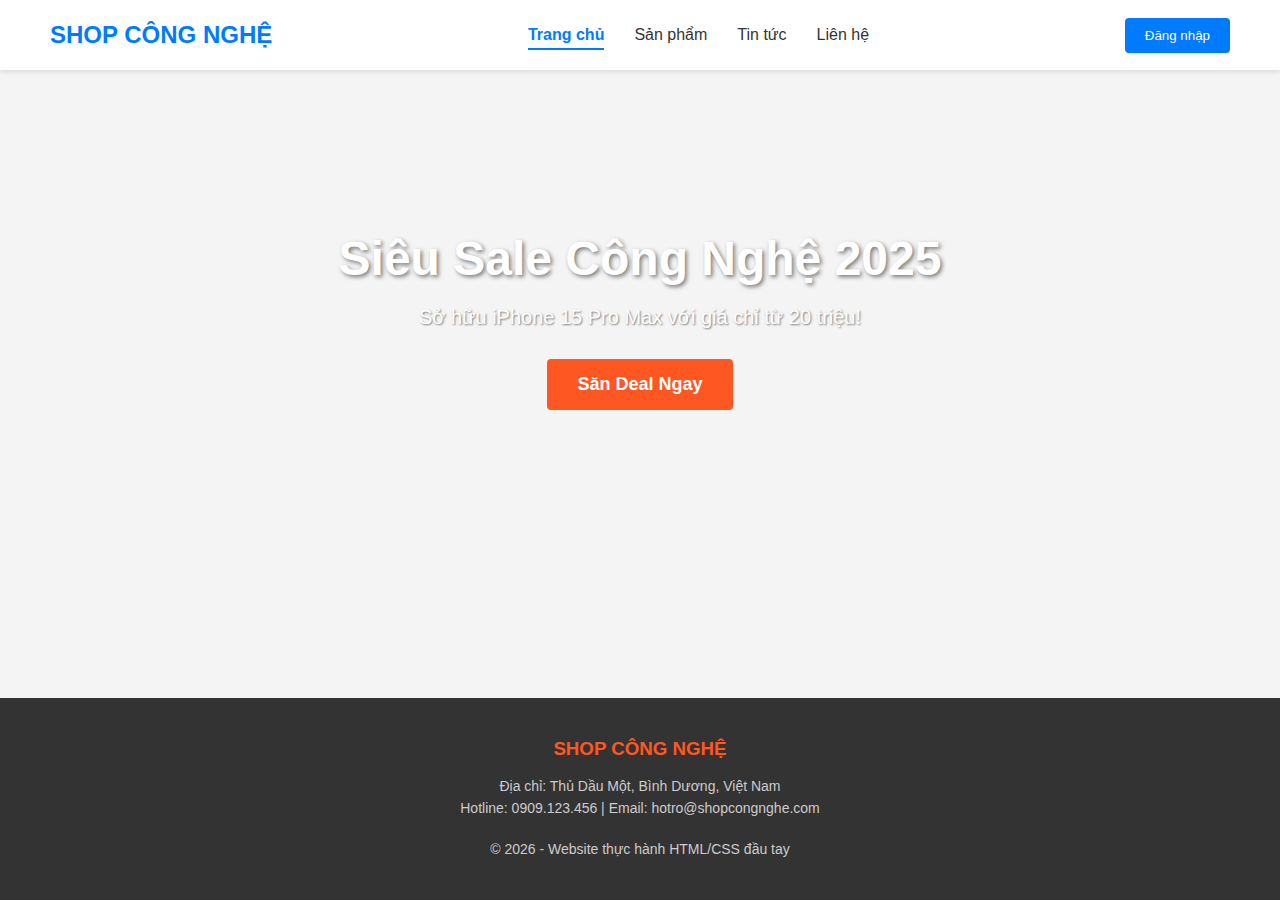
<file: index.html>
<!DOCTYPE html>
<html lang="en">
<head>
    <meta charset="UTF-8">
    <meta name="viewport" content="width=device-width, initial-scale=1.0">
    <title>Trang chủ - Shop Công Nghệ</title>
    <link rel="stylesheet" href="style.css">
</head>
<body> <header class="thanh-menu">
        <div class="logo">SHOP CÔNG NGHỆ</div>
        <nav> 
            <ul class="danh-sach-link">
                <li><a href="index.html" class="dang-chon">Trang chủ</a></li> <li><a href="san-pham.html">Sản phẩm</a></li>
                <li><a href="#">Tin tức</a></li>
                <li><a href="#">Liên hệ</a></li>
            </ul>
        </nav>
        <div class="nut-bam">
            <button>Đăng nhập</button>
        </div>
    </header>
    <main>
    <section class="banner-chinh">
        <h1>Siêu Sale Công Nghệ 2025</h1>
        <p>Sở hữu iPhone 15 Pro Max với giá chỉ từ 20 triệu!</p>
        <button class="nut-mua-ngay">Săn Deal Ngay</button>
    </section>
    </main>
<footer>
        <h3>SHOP CÔNG NGHỆ</h3>
        <p>Địa chỉ: Thủ Dầu Một, Bình Dương, Việt Nam</p>
        <p>Hotline: 0909.123.456 | Email: hotro@shopcongnghe.com</p>
        <br>
        <p>&copy; 2026 - Website thực hành HTML/CSS đầu tay</p>
    </footer>
</body> </html>
</file>
<file: style.css>
/* Reset mặc định: Xóa bỏ khoảng trắng thừa của trình duyệt */
* {
    margin: 0;
    padding: 0;
    box-sizing: border-box;
}

body {
    font-family: sans-serif;
    background-color: #f4f4f4;
    
    /* --- BẮT ĐẦU PHẦN QUAN TRỌNG --- */
    min-height: 100vh;      /* Chiều cao tối thiểu = 100% màn hình thiết bị */
    display: flex;          /* Biến body thành túi Flex */
    flex-direction: column; /* Xếp các con (Header, Main, Footer) theo chiều dọc */
}

main {
    flex: 1; /* Lệnh bá đạo: Chiếm lấy toàn bộ khoảng trống còn thừa */
}

/* --- XỬ LÝ THANH MENU --- */
.thanh-menu {
    background-color: white;
    height: 70px;
    padding: 0 50px; /* Trên dưới 0, Trái phải 50px */
    box-shadow: 0 2px 5px rgba(0,0,0,0.1);
    
    /* VŨ KHÍ BÍ MẬT: Flexbox */
    display: flex; 
    
    /* 1. Căn dàn trải: Logo trái, Menu giữa, Nút phải */
    justify-content: space-between; 
    
    /* 2. Căn giữa theo chiều dọc (để chữ không bị lệch lên trên) */
    align-items: center; 
}

.logo {
    font-weight: bold;
    font-size: 24px;
    color: #007bff;
}

/* Class này dùng để đánh dấu trang hiện tại */
.danh-sach-link a.dang-chon {
    color: #007bff; /* Màu xanh dương (giống màu hover) */
    font-weight: bold; /* Chữ đậm lên */
    border-bottom: 2px solid #007bff; /* Gạch chân màu xanh */
    padding-bottom: 5px; /* Đẩy gạch chân xuống xíu cho thoáng */
}
/* Xử lý danh sách link (ul) */
.danh-sach-link {
    display: flex; /* Xếp các thẻ li thành hàng ngang */
    gap: 30px; /* Khoảng cách giữa các chữ */
    list-style: none; /* Bỏ dấu chấm tròn đầu dòng */
}

/* Xử lý thẻ a (chữ link) */
.danh-sach-link a {
    text-decoration: none; /* Bỏ gạch chân dưới chân chữ */
    color: #333;
    font-weight: 500;
    font-size: 16px;
    transition: 0.3s; /* Tạo độ trễ để hiệu ứng mượt hơn */
}

/* Hiệu ứng: Khi di chuột vào link */
.danh-sach-link a:hover {
    color: #007bff; /* Đổi màu xanh */
}

/* Nút đăng nhập */
button {
    padding: 10px 20px;
    background-color: #007bff;
    color: white;
    border: none;
    border-radius: 4px;
    cursor: pointer;
}

button:hover {
    background-color: #0056b3;
}

/* --- XỬ LÝ DANH SÁCH SẢN PHẨM --- */

/* 1. Cái khung bao quanh (thẻ cha) để dàn hàng ngang */
/* Lưu ý: Trong HTML trang sản phẩm, bạn phải bọc các thẻ sản phẩm trong 1 div có class="danh-sach-san-pham" nhé */
.danh-sach-san-pham {
    display: flex;
    justify-content: center;
    flex-wrap: wrap; /* Tự xuống dòng khi hết chỗ */
    gap: 20px;
    padding: 50px;
}

/* 2. Thẻ từng sản phẩm lẻ */
.the-san-pham {
    background-color: white;
    width: 250px; /* Chiều rộng cố định */
    padding: 20px;
    border-radius: 10px;
    box-shadow: 0 4px 8px rgba(0,0,0,0.1);
    text-align: center;
    transition: 0.3s; /* Hiệu ứng mượt */
}

/* Hiệu ứng: Di chuột vào thì thẻ nổi lên xíu */
.the-san-pham:hover {
    transform: translateY(-5px);
    box-shadow: 0 8px 16px rgba(0,0,0,0.2);
}

.the-san-pham img {
    width: 100%;
    border-radius: 5px;
}

.the-san-pham h2 {
    font-size: 18px;
    margin: 15px 0;
    color: #333;
}

/* Nhãn giảm giá */
.giam-gia {
    background-color: #ffeb3b;
    color: #ff0000;
    padding: 2px 6px;
    border-radius: 4px;
    font-size: 12px;
    font-weight: bold;
}

.gia-tien {
    color: #d32f2f;
    font-size: 20px;
    font-weight: bold;
    margin: 10px 0;
}

/* --- XỬ LÝ BANNER --- */
.banner-chinh {
    /* 1. Thiết lập ảnh nền */
    height: 500px; /* Chiều cao cố định */
    background-image: url('https://images.unsplash.com/photo-1550745165-9bc0b252726f?q=80&w=2070&auto=format&fit=crop');
    
    /* Cực quan trọng: Giữ ảnh đẹp trên mọi màn hình */
    background-size: cover; /* Ảnh tự co giãn để lấp đầy khung, không bị méo */
    background-position: center; /* Luôn lấy phần giữa của ảnh */

    /* 2. Căn giữa nội dung đè lên ảnh (Dùng lại Flexbox) */
    display: flex;
    flex-direction: column; /* Xếp dọc: Chữ trên, nút dưới (Khác với menu là xếp ngang) */
    justify-content: center; /* Căn giữa theo chiều dọc */
    align-items: center; /* Căn giữa theo chiều ngang */
    
    /* 3. Màu chữ */
    color: white;
    text-align: center;
}

/* Chỉnh chữ tiêu đề to ra */
.banner-chinh h1 {
    font-size: 48px;
    margin-bottom: 20px;
    text-shadow: 2px 2px 4px rgba(0,0,0,0.5); /* Tạo bóng đen cho chữ dễ đọc */
}

/* Chỉnh đoạn văn bên dưới */
.banner-chinh p {
    font-size: 20px;
    margin-bottom: 30px;
    text-shadow: 1px 1px 2px rgba(0,0,0,0.5);
}

/* Chỉnh cái nút riêng trong banner cho nổi bật */
.nut-mua-ngay {
    padding: 15px 30px; /* Nút to hơn nút trên menu */
    font-size: 18px;
    background-color: #ff5722; /* Màu cam nổi bật */
    font-weight: bold;
}

.nut-mua-ngay:hover {
    background-color: #e64a19;
}

/* --- XỬ LÝ CHÂN TRANG (FOOTER) --- */
footer {
    background-color: #333; /* Màu nền xám đen */
    color: white; /* Chữ màu trắng */
    text-align: center; /* Căn giữa nội dung */
    padding: 40px 0; /* Tạo độ dày cho chân trang */
    margin-top: 50px; /* Đẩy chân trang cách xa nội dung bên trên ra cho thoáng */
}

footer h3 {
    margin-bottom: 15px;
    color: #ff5722; /* Màu cam cho tên Shop */
}

footer p {
    font-size: 14px;
    color: #ccc; /* Màu xám nhạt cho chữ phụ */
    line-height: 1.6; /* Khoảng cách dòng cho dễ đọc */
}
</file>
